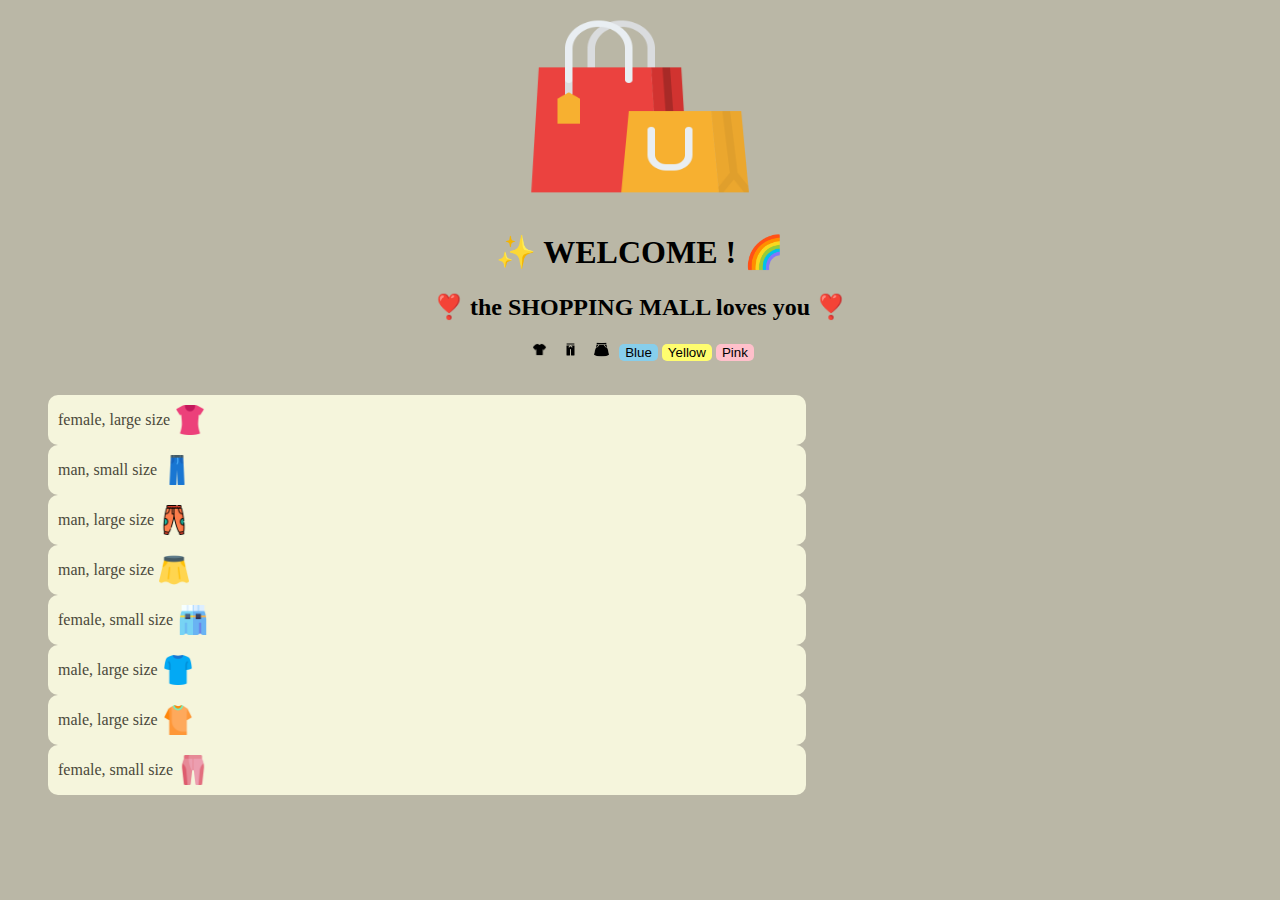
<file: shop_web/index.html>
<!DOCTYPE html>
<html lang="en">
<head>
  <meta charset="UTF-8">
  <meta http-equiv="X-UA-Compatible" content="IE=edge">
  <meta name="viewport" content="width=device-width, initial-scale=1.0">
  <title>Document</title>
  <link rel="stylesheet" href="style.css"/>
  <span id="hello">
    <img src="assets/online-shopping.png" alt="SHOPPING MALL" id="mainicon">
    <h1>✨ WELCOME ! 🌈 </h1>
    <h2>❣️ the SHOPPING MALL loves you ❣️</h3>
  </span>
</head>
<body>
  <div class="mainmenu">
    <button class="btn"><img src="assets/shirt.png" alt="shirt" class="menuicon" id="icon1"></button>
    <button class="btn"><img src="assets/pants.png" alt="pants" class="menuicon" id="icon2"></button>
    <button class="btn"><img src="assets/skirt.png" alt="skirt" class="menuicon" id="icon3"></button>    
    <button class="btn" id="blue">Blue</button>
    <button class="btn" id="yellow">Yellow</button>
    <button class="btn" id="pink">Pink</button>
  </div>
  <br>
  <div>
    <ul class="items">
      <li class="item"></li>
      <li class="item"></li>
      <li class="item"></li>
      <li class="item"></li>
      <li class="item"></li>
      <li class="item"></li>
      <li class="item"></li>
      <li class="item"></li>
    </ul>
  </div>
  <!-- <script src="contents.js"></script> -->
  <script src="contents_test.js"></script>
</body>
</html>
</file>
<file: shop_web/style.css>
:root {
  /* color */
  --color-background: #BAB7A6;
  --color-beige: beige;
  --color-blue: skyblue;
  --color-pink: pink;
  --color-yellow: #FFFD6F;
  --color-brown: #4A483A;
  --menuicon-size: 15px;
  --icon-size: 30px;
  --blank-space: 5px;
}

/* elements */
html {
  background-color: var(--color-background);
}

/* class */
.btn {
  background-color: transparent;
  border: none;
  border-radius: 5px;
  align-items: center;
}
.items {
  /* display: flex; */
  width: 60%;
  height: 60%;
  list-style: none;
}
.item {
  display: flex;
  border: none;
  border-radius: 10px;
  padding:10px;
  color: var(--color-brown);
  background-color: var(--color-beige);
  text-align: center;
  align-items: center;
  }
.menuicon {
  width: var(--menuicon-size);
  height: var(--menuicon-size);
}
.icon {
  padding-left: var(--blank-space);
  width: var(--icon-size);
  height: var(--icon-size);
}
.mainmenu{
  display:block;
  text-align: center;
}
.hidden{
  display:none;
}

/* id */
#hello{
  display: block;
  text-align: center;
}
#mainicon{
  height:200px;
  width: 240px;
}
#blue{
  background-color: var(--color-blue);
}
#yellow{
  background-color: var(--color-yellow);
}
#pink{
  background-color: var(--color-pink);
}
</file>
